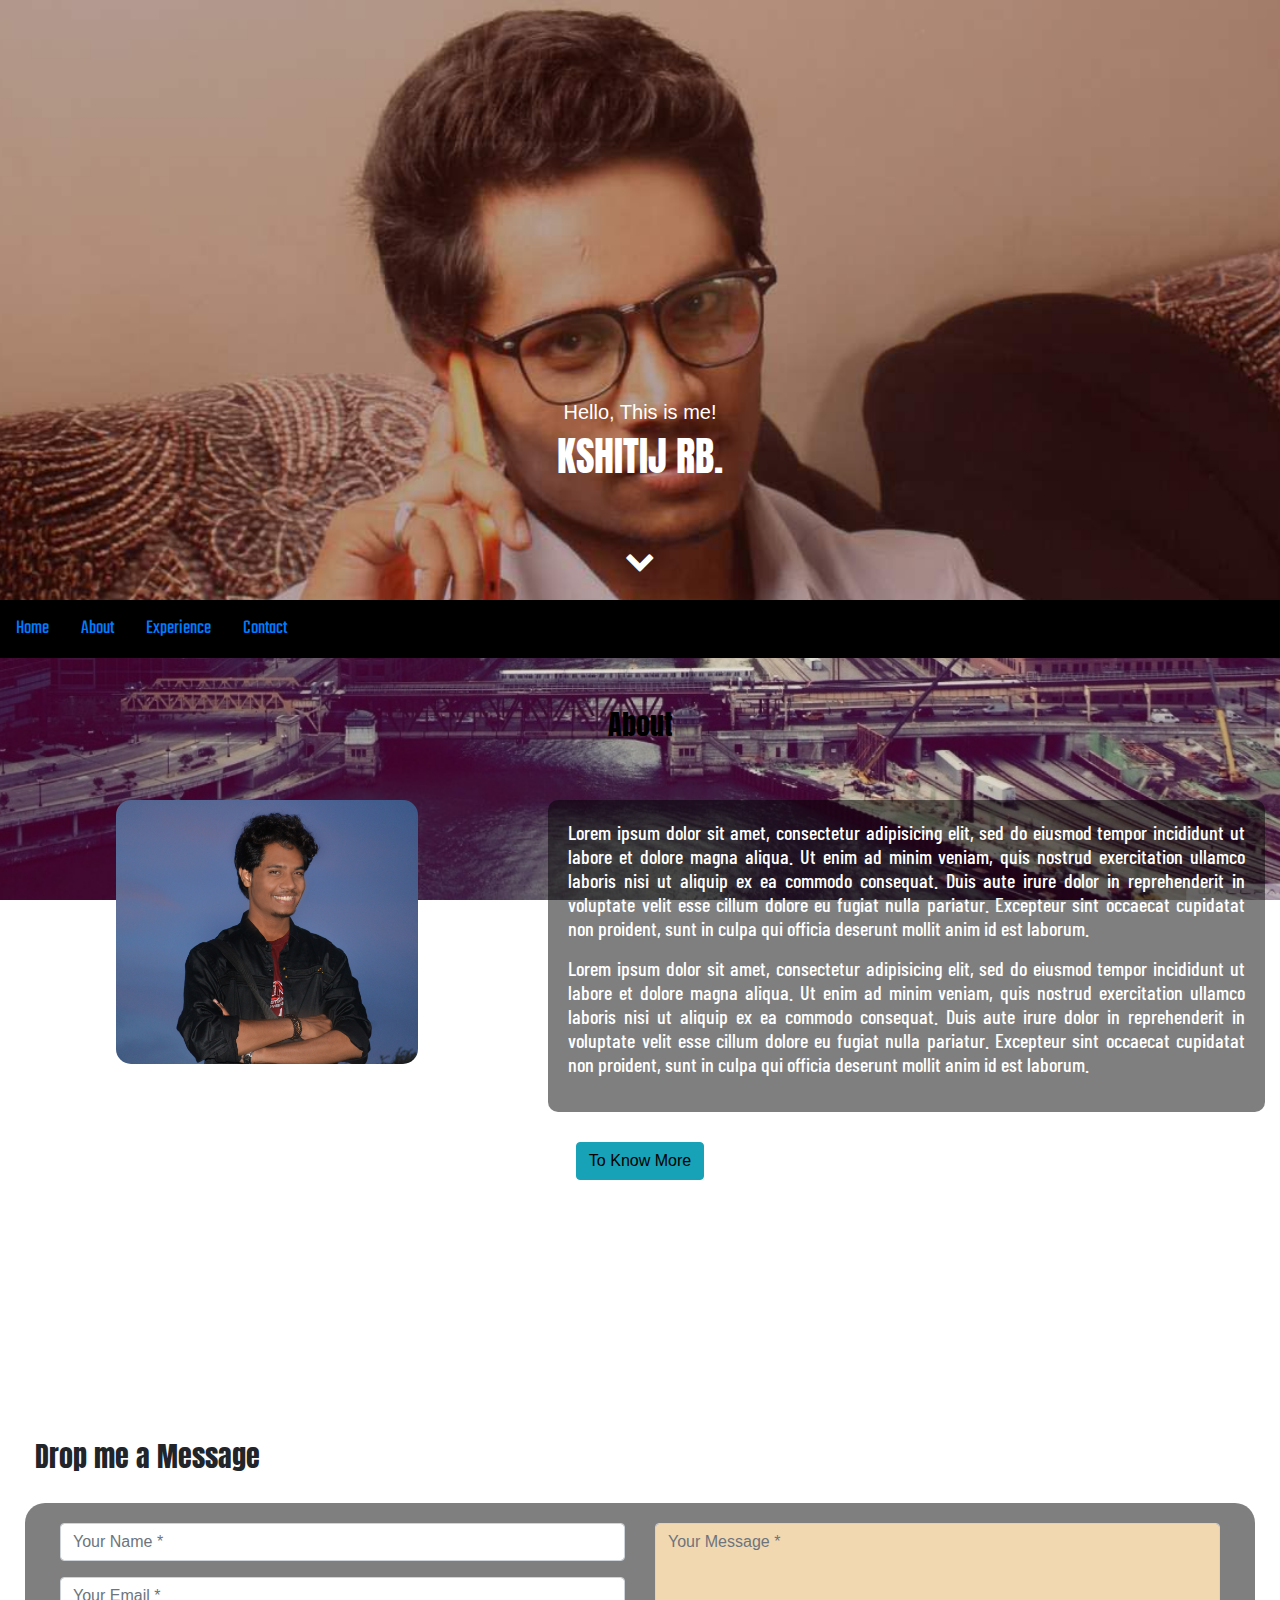
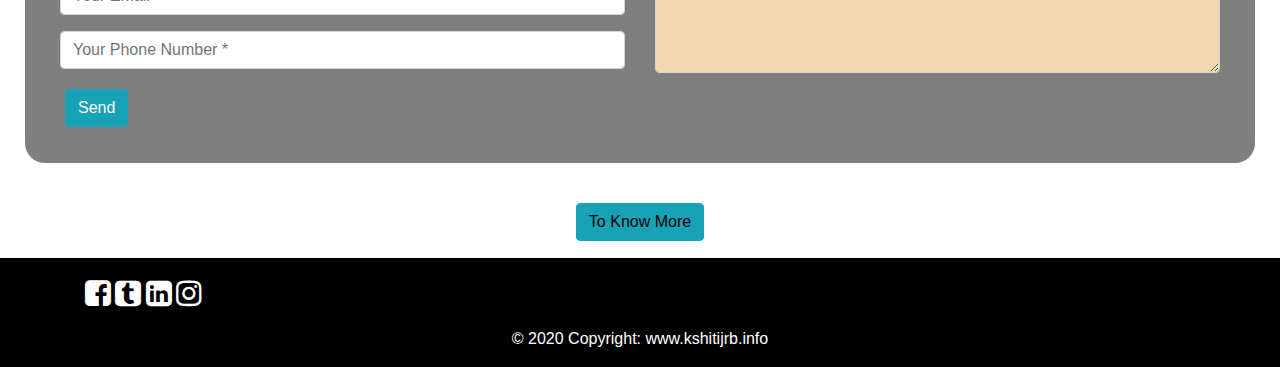
<file: index.html>
<!--
COURSE: Web Programming with Python and JavaScript
SUBMITTED BY: KSHITIJ BARAPATRE
PROJECT: PROJECT0 -->

<!DOCTYPE html>
<html lang="en" dir="ltr">
  <head>
    <meta charset="utf-8">
    <meta name="viewport" content="width=device-width, initial-scale=1, minimum-scale=1, maximum-scale=1">
    <title>Project0-Kshitij RB.</title>
    <link rel="stylesheet" href="https://maxcdn.bootstrapcdn.com/bootstrap/4.0.0/css/bootstrap.min.css" integrity="sha384-Gn5384xqQ1aoWXA+058RXPxPg6fy4IWvTNh0E263XmFcJlSAwiGgFAW/dAiS6JXm" crossorigin="anonymous">
    <link rel="stylesheet" href="https://cdnjs.cloudflare.com/ajax/libs/font-awesome/4.7.0/css/font-awesome.min.css">
    <link href="https://fonts.googleapis.com/css2?family=Anton&family=Teko:wght@300&family=Barlow+Condensed:ital,wght@1,200&display=swap" rel="stylesheet">
    <link rel="stylesheet" href="css/style.css">
  </head>
  <body>

    <!-- cover start -->
    <div class="cover" id="home">
      <h5>Hello, This is me!</h5>
      <h1>KSHITIJ RB.</h1>
      <p><a href="#about" style="text-decoration:none;color:white;"><i class="fa fa-chevron-down" aria-hidden="true"></i></a><p>
    </div>
    <!-- cover ends -->

    <!-- navbar start -->
    <div class="sticky"  id="navigation_id">
    <div class="topnav" id="navigation">
      <a href="#home">Home</a>
      <a href="#about">About</a>
      <a href="experience.html">Experience</a>
      <a href="#contact">Contact</a>
      <a href="javascript:void(0);" class="icon" onclick="navbar()"><i class="fa fa-bars"></i></a>
    </div>
    </div>
    <!-- navbar ends -->

    <!-- about start -->
    <div class="page2" id="about">
      <h3 style="text-align:center;color:#000;font-family: 'Anton', sans-serif;padding-top:50px;">About<h3>
      <div class="container-fluid">
      <div class="row">
          <div class="col-lg-5 col-sm-12" style="padding-top:50px;">
            <img  src="assets/b.png" alt="KSHITIJ RB." class=" mx-auto d-block"  style="max-width:60%;height:auto;border-radius:15px;"/ >
          </div>
          <div class="col-lg-7 col-sm-12" style="padding-top:50px;font-family: 'Barlow Condensed', sans-serif;">
            <div class="black_box">
            <p style="color:#fff;text-align:justify;">Lorem ipsum dolor sit amet, consectetur adipisicing elit, sed do eiusmod tempor incididunt ut labore et dolore magna aliqua. Ut enim ad minim veniam, quis nostrud exercitation ullamco laboris nisi ut aliquip ex ea commodo consequat. Duis aute irure dolor in reprehenderit in voluptate velit esse cillum dolore eu fugiat nulla pariatur. Excepteur sint occaecat cupidatat non proident, sunt in culpa qui officia deserunt mollit anim id est laborum.</p>
            <p style="color:#fff;text-align:justify;">Lorem ipsum dolor sit amet, consectetur adipisicing elit, sed do eiusmod tempor incididunt ut labore et dolore magna aliqua. Ut enim ad minim veniam, quis nostrud exercitation ullamco laboris nisi ut aliquip ex ea commodo consequat. Duis aute irure dolor in reprehenderit in voluptate velit esse cillum dolore eu fugiat nulla pariatur. Excepteur sint occaecat cupidatat non proident, sunt in culpa qui officia deserunt mollit anim id est laborum.</p>
            </div>
          </div>
      </div>
      </div>
      <div class="text-center" style="padding-top:30px;" >
      <a href="about.html"><button type="button" class="btn btn-info" id="button" >To Know More</button></a>
      </div>
    </div>
    <!-- about ends -->

    <!-- contact start -->
    <div class="page3" id="contact">
      <h3 style="color:#fff;text-align:center;font-family: 'Anton', sans-serif;padding-top:50px;padding-bottom:70px;">Contact us<h3>
        <div class="container-fluid">
        <form >
               <h3 style="font-family: 'Anton', sans-serif;text-align:left;padding:20px;">Drop me a Message</h3>
               <div class="row"  style="background-color:rgba(0,0,0,0.5);padding:20px;border-radius:20px;margin:10px;">

                    <div class="col-md-6">
                        <div class="form-group">
                            <input type="text" name="txtName" class="form-control" placeholder="Your Name *" value="" />
                        </div>
                        <div class="form-group">
                            <input type="text" name="txtEmail" class="form-control" placeholder="Your Email *" value="" />
                        </div>
                        <div class="form-group">
                            <input type="text" name="txtPhone" class="form-control" placeholder="Your Phone Number *" value="" />
                        </div>

                      </div>
                    <div class="col-md-6">
                        <div class="form-group">
                            <textarea name="txtMsg" class="form-control" placeholder="Your Message *" style="width: 100%; height: 150px;  background-color:#f2d8b1;"></textarea>
                        </div>
                      </div>
                      <div class="form-group" style="font-size:20px;padding-left:20px;">
                          <input type="submit" class="btn btn-info" name="btnSubmit" class="btnContact" value="Send" />
                      </div>
                </div>
            </form>
            <div class="text-center" style="padding-top:30px;">
            <a href="contact.html"><button type="button" class="btn btn-info" id="button">To Know More</button></a>
            </div>
            </div>
    </div>
    <!-- contact ends -->

    <!-- Footer -->
    <footer>
      <div class="container">
        <div class="row">
          <div class="col-md-12" style="padding-top:20px;">
              <!-- Facebook -->
              <a href="https://www.facebook.com/" style="color:#fff;text-decoration:none;">
                <i class="fa fa-facebook-square" aria-hidden="true" style="font-size:30px;"></i>
              </a>

              <!-- Twitter -->
              <a href="https://www.twitter.com/" style="color:#fff;text-decoration:none;">
              <i class="fa fa-tumblr-square" aria-hidden="true" style="font-size:30px;"></i>
              </a>

              <!--Linkedin -->
              <a href="https://www.linkedin.com/" style="color:#fff;text-decoration:none;">
                <i class="fa fa-linkedin-square" aria-hidden="true" style="font-size:30px;"></i>
              </a>
              <!--Instagram-->
              <a href="https://www.instagram.com/" style="color:#fff;text-decoration:none;">
                <i class="fa fa-instagram" aria-hidden="true" style="font-size:30px;"></i>
              </a>
          </div>
        </div>
      </div>
      <!-- Copyright -->
      <div class="footer-copyright text-center py-3" style="color:#fff;">© 2020 Copyright:
        <a href="#" style="color:#fff;text-decoration:none;">www.kshitijrb.info</a>
      </div>
      <!-- Copyright -->
    </footer>
    <!-- Footer -->









    <!-- javascript navbar start -->
    <script>
    function navbar()
    {
      var x = document.getElementById("navigation");
      if (x.className === "topnav") {
        x.className += " responsive";
      } else {
        x.className = "topnav";
      }
    }
    </script>
    <!-- javascript navbar ends -->
  </body>
</html>
</file>
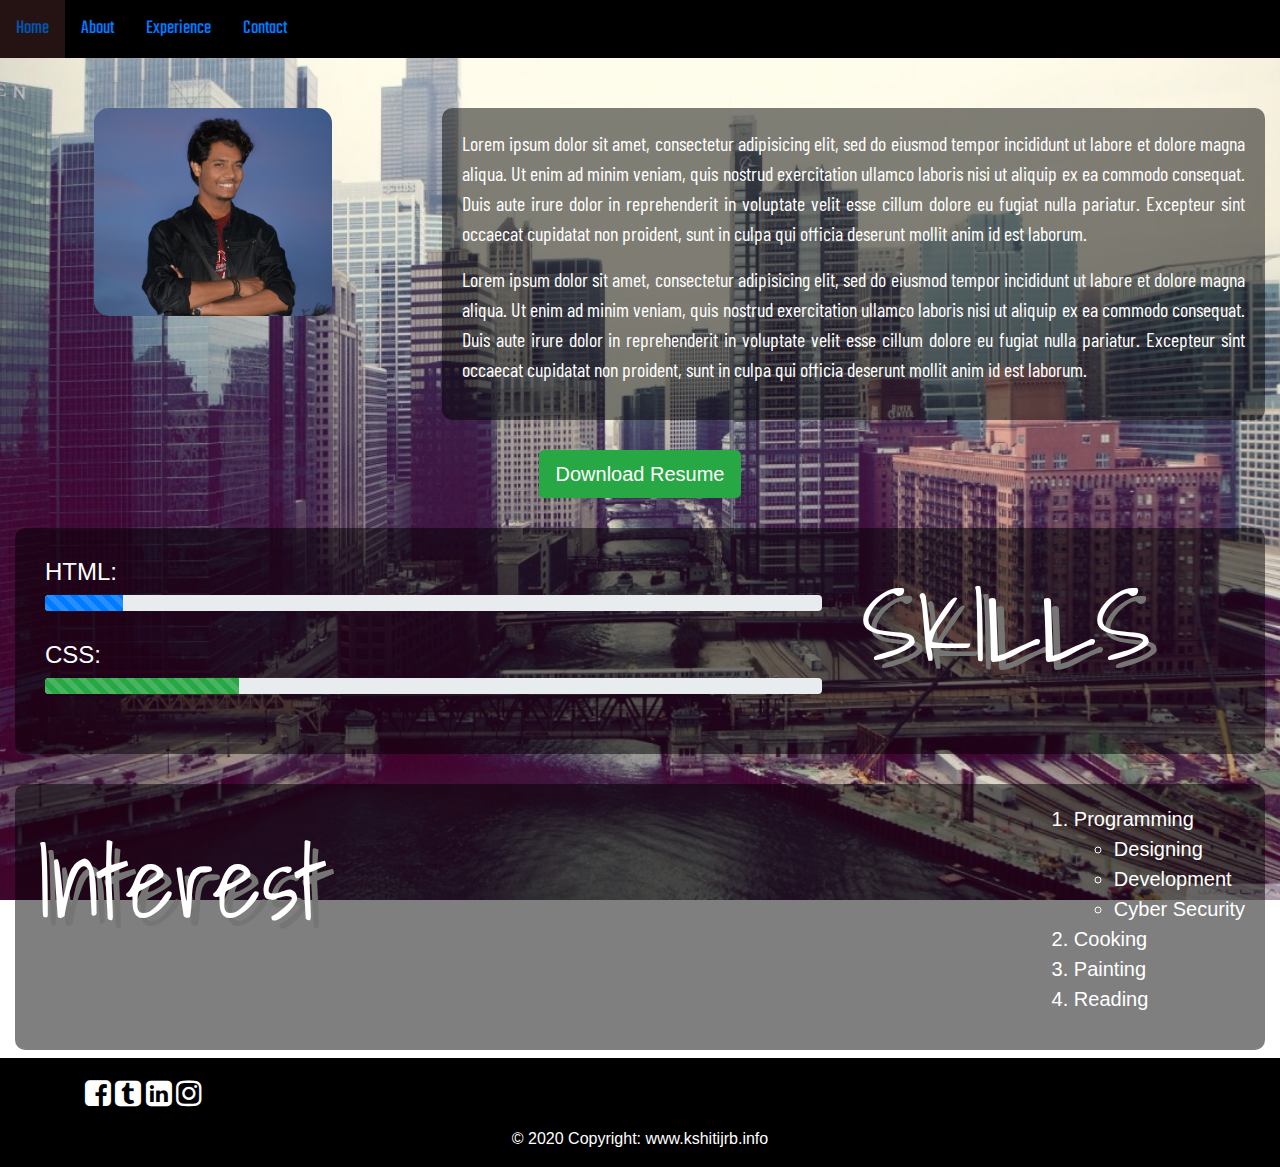
<file: about.html>
<!--
COURSE: Web Programming with Python and JavaScript
SUBMITTED BY: KSHITIJ BARAPATRE
PROJECT: PROJECT0 -->

<!DOCTYPE html>
<html lang="en" dir="ltr">
  <head>
    <meta charset="utf-8">
    <meta name="viewport" content="width=device-width, initial-scale=1, minimum-scale=1, maximum-scale=1">
    <title>Project0-Kshitij RB.</title>
    <link rel="stylesheet" href="https://maxcdn.bootstrapcdn.com/bootstrap/4.0.0/css/bootstrap.min.css" integrity="sha384-Gn5384xqQ1aoWXA+058RXPxPg6fy4IWvTNh0E263XmFcJlSAwiGgFAW/dAiS6JXm" crossorigin="anonymous">
    <link rel="stylesheet" href="https://cdnjs.cloudflare.com/ajax/libs/font-awesome/4.7.0/css/font-awesome.min.css">
    <link href="https://fonts.googleapis.com/css2?family=Anton&family=Teko:wght@300&family=Shadows+Into+Light&family=Barlow+Condensed:ital,wght@1,200&display=swap" rel="stylesheet">
    <link rel="stylesheet" href="css/style.css">
  </head>
  <body>



    <!-- navbar start -->
    <div class="sticky">
    <div class="topnav" id="navigation">
      <a href="index.html">Home</a>
      <a href="#">About</a>
      <a href="experience.html">Experience</a>
      <a href="contact.html">Contact</a>
      <a href="javascript:void(0);" class="icon" onclick="navbar()"><i class="fa fa-bars"></i></a>
    </div>
    </div>
    <!-- navbar ends -->


    <div class="main_about">
      <div class="container-fluid">

      <!-- writeup and pic part start -->
      <div class="row">
          <div class="col-lg-4 col-sm-12" style="padding-top:50px;">
            <img  src="assets/b.png" alt="KSHITIJ RB." class=" mx-auto d-block"  style="max-width:60%;height:auto;border-radius:15px;"/ >
          </div>
          <div class="col-lg-8 col-sm-12" style="padding-top:50px;font-family: 'Barlow Condensed', sans-serif;">
            <div class="black_box">
            <p style="color:#fff;text-align:justify;">Lorem ipsum dolor sit amet, consectetur adipisicing elit, sed do eiusmod tempor incididunt ut labore et dolore magna aliqua. Ut enim ad minim veniam, quis nostrud exercitation ullamco laboris nisi ut aliquip ex ea commodo consequat. Duis aute irure dolor in reprehenderit in voluptate velit esse cillum dolore eu fugiat nulla pariatur. Excepteur sint occaecat cupidatat non proident, sunt in culpa qui officia deserunt mollit anim id est laborum.</p>
            <p style="color:#fff;text-align:justify;">Lorem ipsum dolor sit amet, consectetur adipisicing elit, sed do eiusmod tempor incididunt ut labore et dolore magna aliqua. Ut enim ad minim veniam, quis nostrud exercitation ullamco laboris nisi ut aliquip ex ea commodo consequat. Duis aute irure dolor in reprehenderit in voluptate velit esse cillum dolore eu fugiat nulla pariatur. Excepteur sint occaecat cupidatat non proident, sunt in culpa qui officia deserunt mollit anim id est laborum.</p>
            </div>
          </div>
      </div>
      <div class="text-center" style="padding-top:30px;">
      <a href="assets/resume.pdf"><button type="button" class="btn btn-success btn-lg" style="background-color:rbga(0,0,0,0.5);">Download Resume</button></a>
      </div>
      <!-- writeup, picture and resume part ends-->

      <!-- skills start -->
      <div class="black_box" style="margin-top:30px;">
        <div class="row">
          <div class="col-8">
            <div class="bars" style="padding:10px;">
              <h4 >HTML:</h4>
              <div class="progress">
                <div class="progress-bar progress-bar-striped" role="progressbar" style="width: 10%" aria-valuenow="10" aria-valuemin="0" aria-valuemax="100"></div>
              </div><br/>
              <h4 >CSS:</h4>
              <div class="progress">
                <div class="progress-bar progress-bar-striped bg-success" role="progressbar" style="width: 25%" aria-valuenow="25" aria-valuemin="0" aria-valuemax="100"></div>
              </div><br/>
            </div>
          </div>
          <div class="col-4" style="font-family: 'Shadows Into Light', cursive;color:#fff;">
            <p style="font-size:8vw;text-shadow: 8px 8px #757574;">SKILLS</p>
          </div>
        </div>
      </div>
      <!-- skills ends -->
      <!-- intrest starts -->
      <div class="black_box" style="margin-top:30px;">
        <div class="row">
          <div class="col-4" style="font-family: 'Shadows Into Light', cursive;color:#fff;">
            <p style="font-size:8vw;text-shadow: 8px 8px #757574;">Interest</p>
          </div>
          <div class="col-8">
            <ol style="color:#fff;float:right;">
              <li>Programming</li>
              <ul style="color:#fff;float:right;">
                <li>Designing</li>
                <li>Development</li>
                <li>Cyber Security</li>
              </ul>
              <li>Cooking</li>
              <li>Painting</li>
              <li>Reading</li>
            </ol>
          </div>
        </div>
      </div>
      <!-- intrest ends -->



      </div>
      </div>


    <!-- Footer -->
    <footer style="background-color:rgb(0,0,0);">
      <div class="container">
        <div class="row">
          <div class="col-md-12" style="padding-top:20px;">
              <!-- Facebook -->
              <a href="https://www.facebook.com/" style="color:#fff;text-decoration:none;">
                <i class="fa fa-facebook-square" aria-hidden="true" style="font-size:30px;"></i>
              </a>
              <!-- Twitter -->
              <a href="https://www.twitter.com/" style="color:#fff;text-decoration:none;">
              <i class="fa fa-tumblr-square" aria-hidden="true" style="font-size:30px;"></i>
              </a>
              <!--Linkedin -->
              <a href="https://www.linkedin.com/" style="color:#fff;text-decoration:none;">
                <i class="fa fa-linkedin-square" aria-hidden="true" style="font-size:30px;"></i>
              </a>
              <!--Instagram-->
              <a href="https://www.instagram.com/" style="color:#fff;text-decoration:none;">
                <i class="fa fa-instagram" aria-hidden="true" style="font-size:30px;"></i>
              </a>
          </div>
        </div>
      </div>
      <!-- Copyright -->
      <div class="footer-copyright text-center py-3" style="color:#fff;">© 2020 Copyright:
        <a href="#" style="color:#fff;text-decoration:none;">www.kshitijrb.info</a>
      </div>
      <!-- Copyright -->
    </footer>
    <!-- Footer -->




    <!-- javascript navbar start -->
    <script>
    function navbar()
    {
      var x = document.getElementById("navigation");
      if (x.className === "topnav") {
        x.className += " responsive";
      } else {
        x.className = "topnav";
      }
    }
    </script>
    <!-- javascript navbar ends -->
  </body>
</html>
</file>
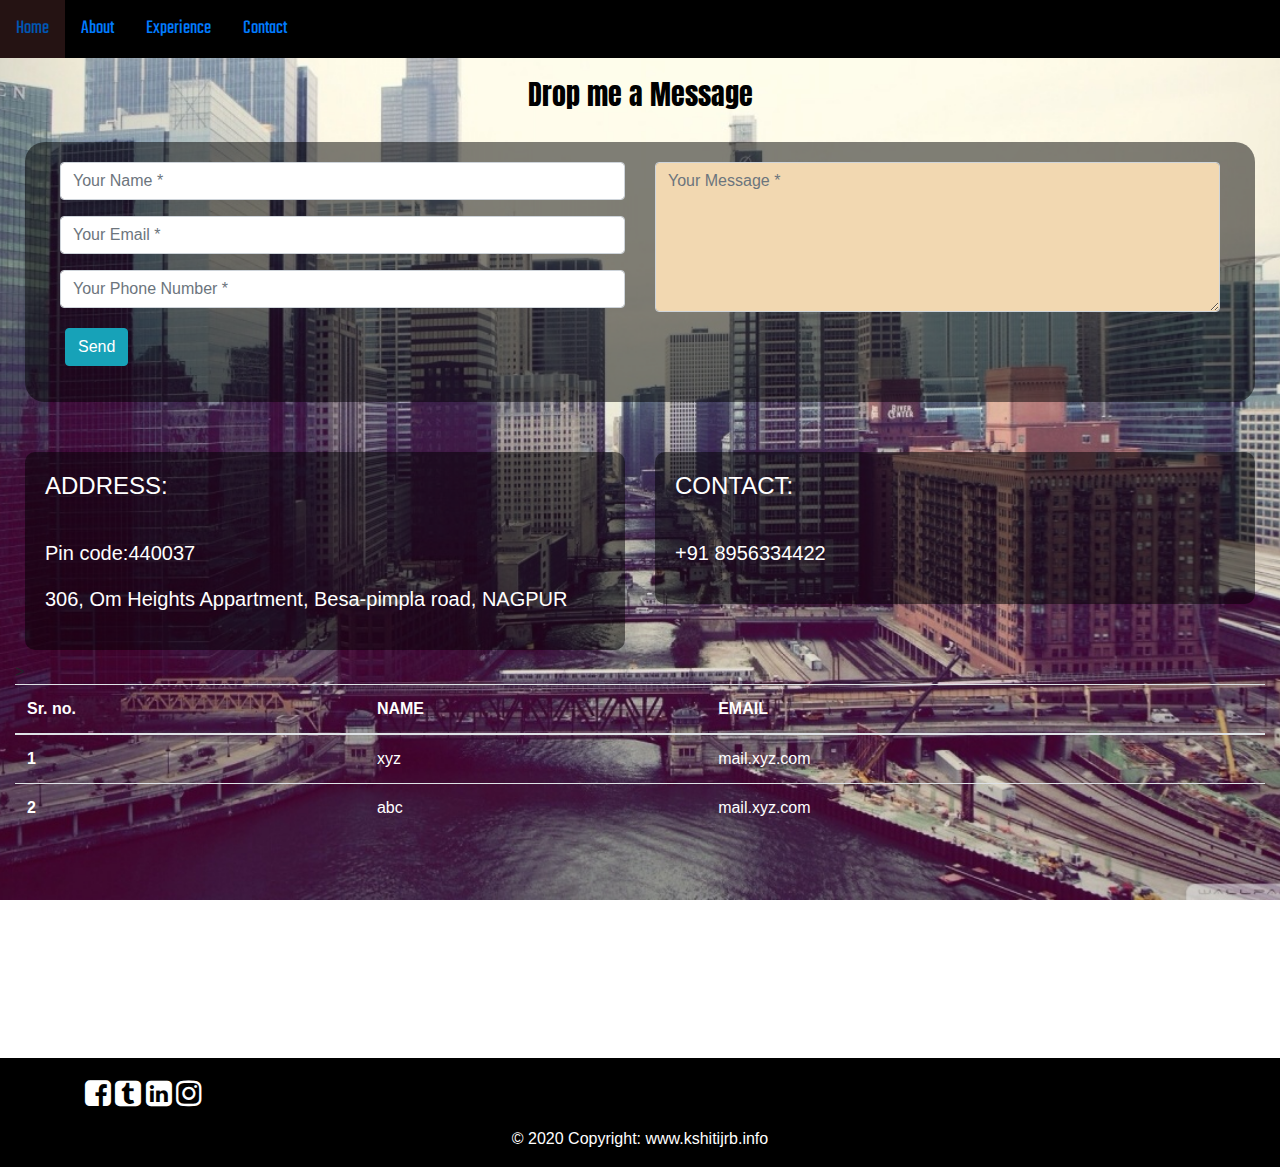
<file: contact.html>
<!--
COURSE: Web Programming with Python and JavaScript
SUBMITTED BY: KSHITIJ BARAPATRE
PROJECT: PROJECT0 -->

<!DOCTYPE html>
<html lang="en" dir="ltr">
  <head>
    <meta charset="utf-8">
    <meta name="viewport" content="width=device-width, initial-scale=1, minimum-scale=1, maximum-scale=1">
    <title>Project0-Kshitij RB.</title>
    <link rel="stylesheet" href="https://maxcdn.bootstrapcdn.com/bootstrap/4.0.0/css/bootstrap.min.css" integrity="sha384-Gn5384xqQ1aoWXA+058RXPxPg6fy4IWvTNh0E263XmFcJlSAwiGgFAW/dAiS6JXm" crossorigin="anonymous">
    <link rel="stylesheet" href="https://cdnjs.cloudflare.com/ajax/libs/font-awesome/4.7.0/css/font-awesome.min.css">
    <link href="https://fonts.googleapis.com/css2?family=Anton&family=Teko:wght@300&family=Barlow+Condensed:ital,wght@1,200&display=swap" rel="stylesheet">
    <link rel="stylesheet" href="css/style.css">
  </head>
  <body>

    <!-- navbar start -->
    <div class="sticky">
    <div class="topnav" id="navigation">
      <a href="index.html">Home</a>
      <a href="about.html">About</a>
      <a href="experience.html">Experience</a>
      <a href="#">Contact</a>
      <a href="javascript:void(0);" class="icon" onclick="navbar()"><i class="fa fa-bars"></i></a>
    </div>
    </div>
    <!-- navbar ends -->


    <!-- form part start -->
    <div class="main_about">
      <div class="container-fluid">
        <form >
               <h3 style="font-family: 'Anton', sans-serif;text-align:left;padding:20px;text-align:center;color:#000;">Drop me a Message</h3>
               <div class="row"  style="background-color:rgba(0,0,0,0.5);padding:20px;border-radius:20px;margin:10px;">

                    <div class="col-md-6">
                        <div class="form-group">
                            <input type="text" name="txtName" class="form-control" placeholder="Your Name *" value="" />
                        </div>
                        <div class="form-group">
                            <input type="text" name="txtEmail" class="form-control" placeholder="Your Email *" value="" />
                        </div>
                        <div class="form-group">
                            <input type="text" name="txtPhone" class="form-control" placeholder="Your Phone Number *" value="" />
                        </div>

                      </div>
                    <div class="col-md-6">
                        <div class="form-group">
                            <textarea name="txtMsg" class="form-control" placeholder="Your Message *" style="width: 100%; height: 150px;  background-color:#f2d8b1;"></textarea>
                        </div>
                      </div>
                      <div class="form-group" style="font-size:20px;padding-left:20px;">
                          <input type="submit" class="btn btn-info" name="btnSubmit" class="btnContact" value="Send" />
                      </div>
                </div>
            </form>

            <div class="row" style="padding:10px;">
              <div class="col-md-6" style="margin-top:30px;">
                <div class="black_box">
                  <h4>ADDRESS:</h4><br/>
                  <p style="color:#fff;">Pin code:440037</p>
                  <p style="color:#fff;">306, Om Heights Appartment, Besa-pimpla road, NAGPUR</p>
                </div>
              </div>
              <div class="col-md-6" style="margin-top:30px;">
                <div class="black_box">
                  <h4>CONTACT:</h4><br/>
                  <p style="color:#fff;">+91 8956334422</p>


                </div>
              </div>
            </div>
            <table class="table" style="color:#fff;">
              <thead>
                <tr>
                  <th scope="col">Sr. no.</th>
                  <th scope="col">NAME</th>
                  <th scope="col">EMAIL</th>>
                </tr>
              </thead>
              <tbody>
                <tr>
                  <th scope="row">1</th>
                  <td>xyz</td>
                  <td>mail.xyz.com</td>
                </tr>
                <tr>
                  <th scope="row">2</th>
                  <td>abc</td>
                  <td>mail.xyz.com</td>
                </tr
              </tbody>
            </table>
      </div>
    </div>
    <!-- form part ends -->


    <!-- Footer -->
    <footer style="background-color:rgb(0,0,0);">
      <div class="container">
        <div class="row">
          <div class="col-md-12" style="padding-top:20px;">
              <!-- Facebook -->
              <a href="https://www.facebook.com/" style="color:#fff;text-decoration:none;">
                <i class="fa fa-facebook-square" aria-hidden="true" style="font-size:30px;"></i>
              </a>
              <!-- Twitter -->
              <a href="https://www.twitter.com/" style="color:#fff;text-decoration:none;">
              <i class="fa fa-tumblr-square" aria-hidden="true" style="font-size:30px;"></i>
              </a>
              <!--Linkedin -->
              <a href="https://www.linkedin.com/" style="color:#fff;text-decoration:none;">
                <i class="fa fa-linkedin-square" aria-hidden="true" style="font-size:30px;"></i>
              </a>
              <!--Instagram-->
              <a href="https://www.instagram.com/" style="color:#fff;text-decoration:none;">
                <i class="fa fa-instagram" aria-hidden="true" style="font-size:30px;"></i>
              </a>
          </div>
        </div>
      </div>
      <!-- Copyright -->
      <div class="footer-copyright text-center py-3" style="color:#fff;">© 2020 Copyright:
        <a href="#" style="color:#fff;text-decoration:none;">www.kshitijrb.info</a>
      </div>
      <!-- Copyright -->
    </footer>
    <!-- Footer -->




    <!-- javascript navbar start -->
    <script>
    function navbar()
    {
      var x = document.getElementById("navigation");
      if (x.className === "topnav") {
        x.className += " responsive";
      } else {
        x.className = "topnav";
      }
    }
    </script>
    <!-- javascript navbar ends -->
  </body>
</html>
</file>
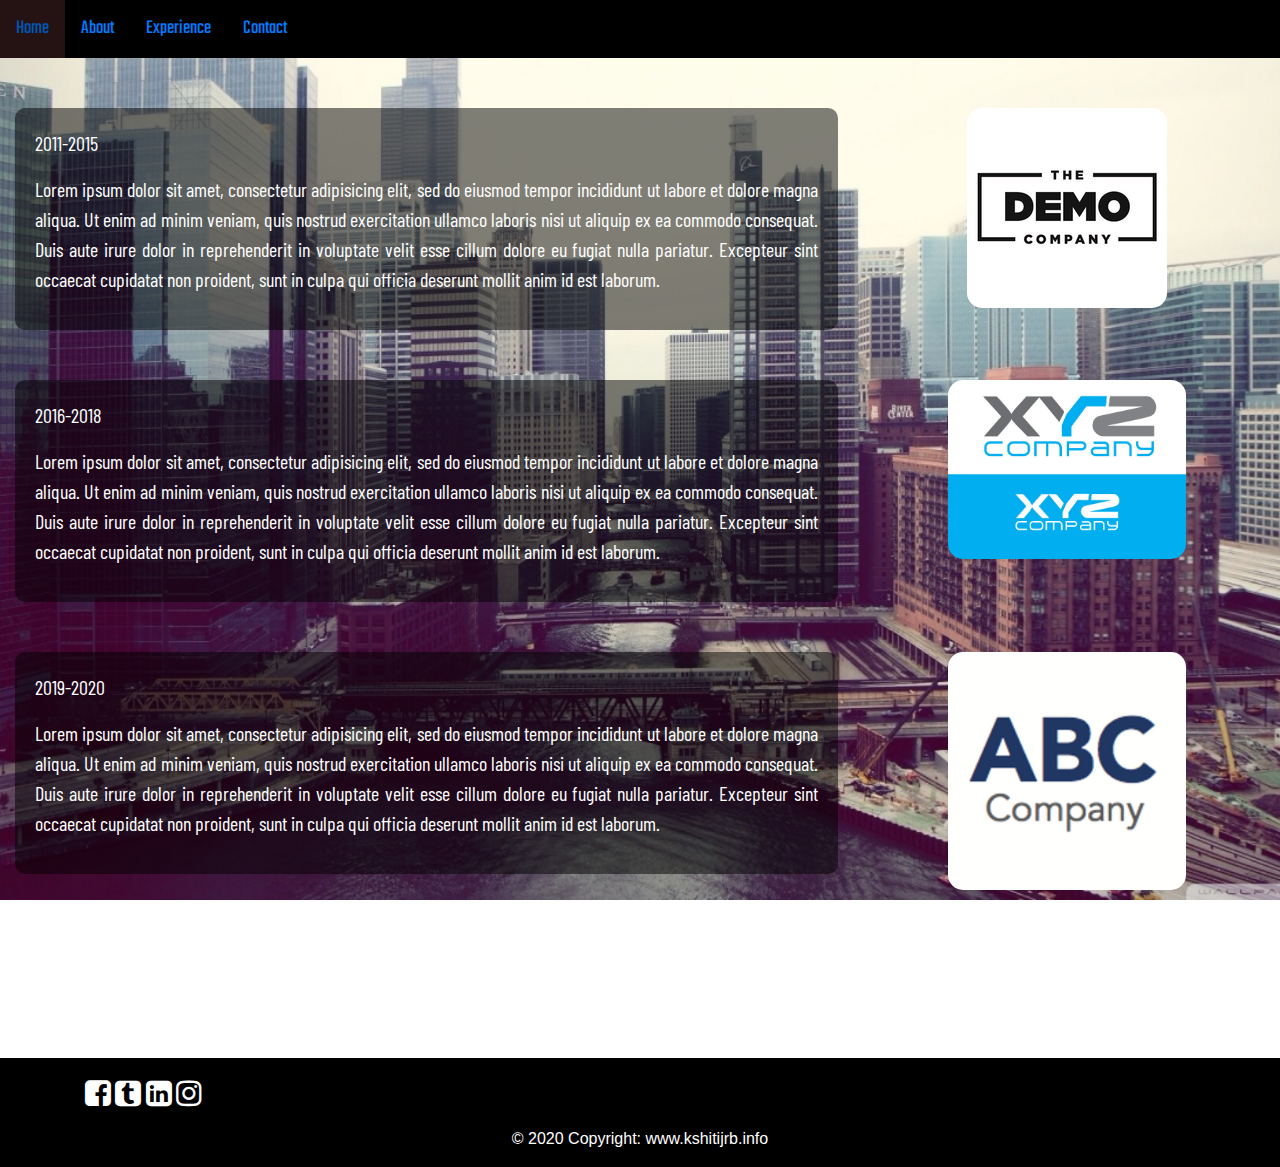
<file: experience.html>
<!--
COURSE: Web Programming with Python and JavaScript
SUBMITTED BY: KSHITIJ BARAPATRE
PROJECT: PROJECT0 -->

<!DOCTYPE html>
<html lang="en" dir="ltr">
  <head>
    <meta charset="utf-8">
    <meta name="viewport" content="width=device-width, initial-scale=1, minimum-scale=1, maximum-scale=1">
    <title>Project0-Kshitij RB.</title>
    <link rel="stylesheet" href="https://maxcdn.bootstrapcdn.com/bootstrap/4.0.0/css/bootstrap.min.css" integrity="sha384-Gn5384xqQ1aoWXA+058RXPxPg6fy4IWvTNh0E263XmFcJlSAwiGgFAW/dAiS6JXm" crossorigin="anonymous">
    <link rel="stylesheet" href="https://cdnjs.cloudflare.com/ajax/libs/font-awesome/4.7.0/css/font-awesome.min.css">
    <link href="https://fonts.googleapis.com/css2?family=Anton&family=Teko:wght@300&family=Shadows+Into+Light&family=Barlow+Condensed:ital,wght@1,200&display=swap" rel="stylesheet">
    <link rel="stylesheet" href="css/style.css">
  </head>
  <body>



    <!-- navbar start -->
    <div class="sticky">
    <div class="topnav" id="navigation">
      <a href="index.html">Home</a>
      <a href="about.html">About</a>
      <a href="#">Experience</a>
      <a href="contact.html">Contact</a>
      <a href="javascript:void(0);" class="icon" onclick="navbar()"><i class="fa fa-bars"></i></a>
    </div>
    </div>
    <!-- navbar ends -->


    <div class="main_about">
      <div class="container-fluid">
        <div class="row">
            <div class="col-lg-8 col-sm-12" style="padding-top:50px;font-family: 'Barlow Condensed', sans-serif;">
              <div class="black_box">
              <p style="color:#fff;text-align:justify;">2011-2015</p>
              <p style="color:#fff;text-align:justify;">Lorem ipsum dolor sit amet, consectetur adipisicing elit, sed do eiusmod tempor incididunt ut labore et dolore magna aliqua. Ut enim ad minim veniam, quis nostrud exercitation ullamco laboris nisi ut aliquip ex ea commodo consequat. Duis aute irure dolor in reprehenderit in voluptate velit esse cillum dolore eu fugiat nulla pariatur. Excepteur sint occaecat cupidatat non proident, sunt in culpa qui officia deserunt mollit anim id est laborum.</p>
              </div>
            </div>
            <div class="col-lg-4 col-sm-12" style="padding-top:50px;">
              <img  src="assets/demo.png" alt="KSHITIJ RB." class=" mx-auto d-block"  style="max-width:60%;height:auto;border-radius:15px;"/ >
            </div>
        </div>

      <div class="row">
          <div class="col-lg-8 col-sm-12" style="padding-top:50px;font-family: 'Barlow Condensed', sans-serif;">
            <div class="black_box">
            <p style="color:#fff;text-align:justify;">2016-2018</p>
            <p style="color:#fff;text-align:justify;">Lorem ipsum dolor sit amet, consectetur adipisicing elit, sed do eiusmod tempor incididunt ut labore et dolore magna aliqua. Ut enim ad minim veniam, quis nostrud exercitation ullamco laboris nisi ut aliquip ex ea commodo consequat. Duis aute irure dolor in reprehenderit in voluptate velit esse cillum dolore eu fugiat nulla pariatur. Excepteur sint occaecat cupidatat non proident, sunt in culpa qui officia deserunt mollit anim id est laborum.</p>
            </div>
          </div>
          <div class="col-lg-4 col-sm-12" style="padding-top:50px;">
            <img  src="assets/xyz.jpg" alt="KSHITIJ RB." class=" mx-auto d-block"  style="max-width:60%;height:auto;border-radius:15px;"/ >
          </div>
      </div>

      <div class="row">
          <div class="col-lg-8 col-sm-12" style="padding-top:50px;font-family: 'Barlow Condensed', sans-serif;">
            <div class="black_box">
            <p style="color:#fff;text-align:justify;">2019-2020</p>
            <p style="color:#fff;text-align:justify;">Lorem ipsum dolor sit amet, consectetur adipisicing elit, sed do eiusmod tempor incididunt ut labore et dolore magna aliqua. Ut enim ad minim veniam, quis nostrud exercitation ullamco laboris nisi ut aliquip ex ea commodo consequat. Duis aute irure dolor in reprehenderit in voluptate velit esse cillum dolore eu fugiat nulla pariatur. Excepteur sint occaecat cupidatat non proident, sunt in culpa qui officia deserunt mollit anim id est laborum.</p>
            </div>
          </div>
          <div class="col-lg-4 col-sm-12" style="padding-top:50px;">
            <img  src="assets/abc.png" alt="KSHITIJ RB." class=" mx-auto d-block"  style="max-width:60%;height:auto;border-radius:15px;"/ >
          </div>
      </div>


      </div>
      </div>


    <!-- Footer -->
    <footer style="background-color:rgb(0,0,0);">
      <div class="container">
        <div class="row">
          <div class="col-md-12" style="padding-top:20px;">
              <!-- Facebook -->
              <a href="https://www.facebook.com/" style="color:#fff;text-decoration:none;">
                <i class="fa fa-facebook-square" aria-hidden="true" style="font-size:30px;"></i>
              </a>
              <!-- Twitter -->
              <a href="https://www.twitter.com/" style="color:#fff;text-decoration:none;">
              <i class="fa fa-tumblr-square" aria-hidden="true" style="font-size:30px;"></i>
              </a>
              <!--Linkedin -->
              <a href="https://www.linkedin.com/" style="color:#fff;text-decoration:none;">
                <i class="fa fa-linkedin-square" aria-hidden="true" style="font-size:30px;"></i>
              </a>
              <!--Instagram-->
              <a href="https://www.instagram.com/" style="color:#fff;text-decoration:none;">
                <i class="fa fa-instagram" aria-hidden="true" style="font-size:30px;"></i>
              </a>
          </div>
        </div>
      </div>
      <!-- Copyright -->
      <div class="footer-copyright text-center py-3" style="color:#fff;">© 2020 Copyright:
        <a href="#" style="color:#fff;text-decoration:none;">www.kshitijrb.info</a>
      </div>
      <!-- Copyright -->
    </footer>
    <!-- Footer -->




    <!-- javascript navbar start -->
    <script>
    function navbar()
    {
      var x = document.getElementById("navigation");
      if (x.className === "topnav") {
        x.className += " responsive";
      } else {
        x.className = "topnav";
      }
    }
    </script>
    <!-- javascript navbar ends -->
  </body>
</html>
</file>
<file: css/style.css>
* {
  scroll-behavior: smooth; }

a {                            //element Selector
  text-decoration: none; }

p::first-letter {      //Pseudo-elements selectors
  color: #ff0000; }

input[type=text] {             //Attribute Selectors
  background-color: #f2d8b1; }

h4 {
  color: #fff; }

#button {
  color: black; }

.portion, .cover, .page2, .page3, .main_about {
  background-attachment: fixed;
  background-position: center;
  background-repeat: no-repeat;
  background-size: cover; }

.cover {
  background-image: url("../assets/1.jpg"); }
  .cover h1 {
    color: #fff;
    text-align: center;
    font-family: 'Anton', sans-serif; }
  .cover h5 {
    color: #fff;
    text-align: center; }
  .cover p {
    text-align: center;
    font-size: 30px;
    padding-top: 50px; }

.page2 {
  background-image: url("../assets/2.jpg"); }

.page3 {
  background-image: url("../assets/3.jpg"); }

.main_about {
  background-image: url("../assets/2.jpg"); }

footer {
  background-color: black; }

/* RESPONSIVE PAGE START */
@media (max-width: 450px) {
  h5 {
    padding-top: 550px; }

  .cover, .page3 {
    height: 820px; }

  .page2 {
    height: 900px; }

  .black_box {
    font-size: 17px; }

  .main_about {
    max-height: 2000px; } }
@media (min-width: 451px) {
  h5 {
    padding-top: 400px; }

  .cover, .page2, .page3 {
    height: 600px; }

  .black_box {
    font-size: 20px; }

  .main_about {
    height: 1000px; } }
@media screen and (max-width: 450px) {
  /* 450px > object (mobile phone)*/
  .topnav a:not(:first-child) {
    display: none; }

  .topnav a.icon {
    float: right;
    display: block; } }
@media screen and (max-width: 451px) {
  /* 451px < object (Desktop)*/
  .topnav.responsive {
    position: relative; }

  .topnav.responsive .icon {
    position: absolute;
    right: 0;
    top: 0; }

  .topnav.responsive a {
    float: none;
    display: block;
    text-align: left; } }
/* RESPONSIVE PAGE ENDS */
/* NAV BAR START */
.topnav {
  overflow: hidden;
  background-color: black;
  font-family: 'Teko', sans-serif; }

.topnav a {
  float: left;
  display: block;
  text-align: center;
  padding: 14px 16px;
  text-decoration: none;
  font-size: 20px; }

.topnav a:hover {                 // Pseudo-classes Selector
  color: #baa4a5;
  background-color: rgba(61, 31, 31, 0.6); }

.topnav .icon {
  display: none; }

.topnav > a {                        // Child Selector
  color: #f2f2f2; }

.sticky {
  position: -webkit-sticky;
  position: sticky;
  top: 0;
  z-index: 1; }

/* NAV BAR ENDS */
.black_box {
  background-color: rgba(0, 0, 0, 0.5);
  padding: 20px;
  border-radius: 10px; }

/*# sourceMappingURL=style.css.map */
</file>
